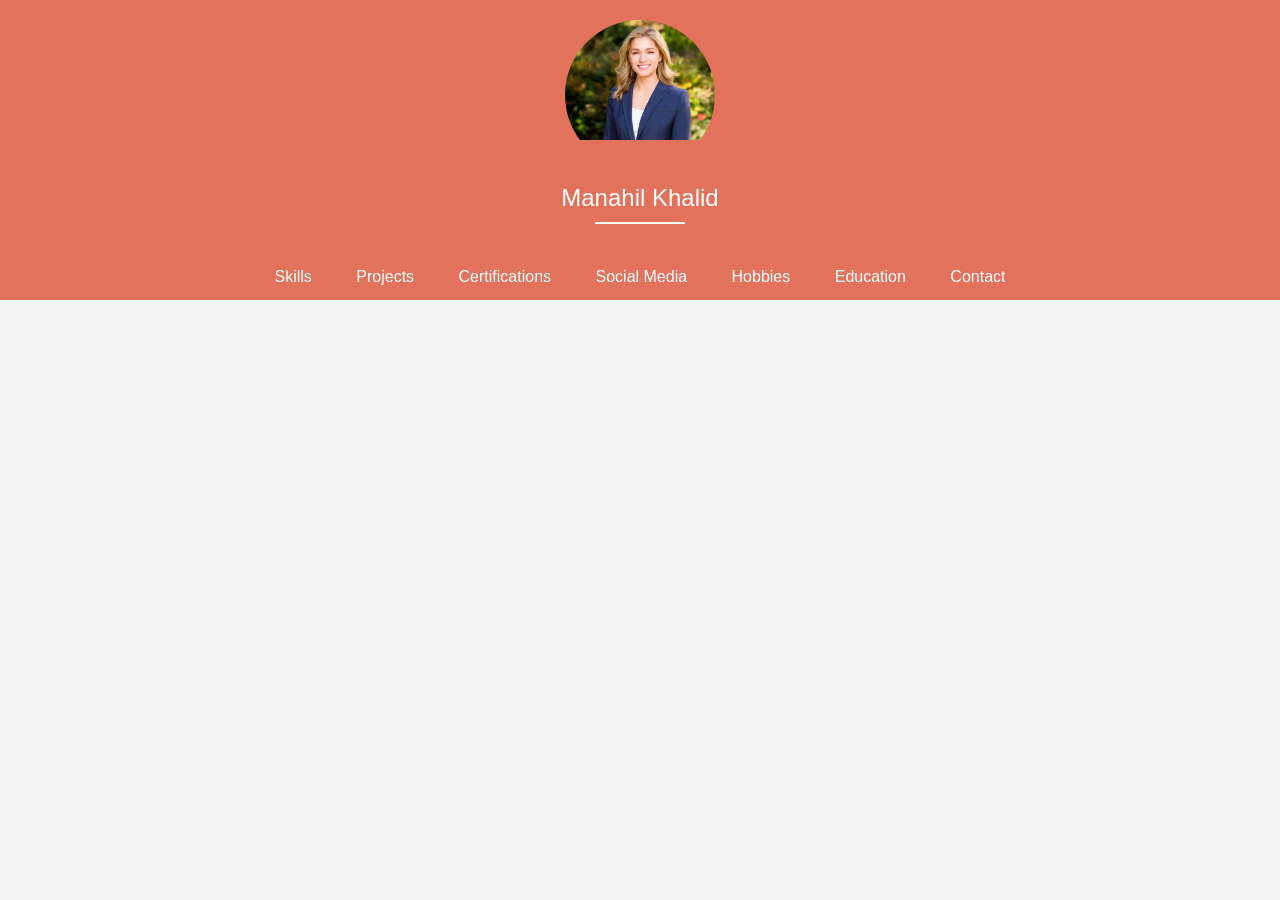
<file: index.html>
<!DOCTYPE html>
<html lang="en">
<head>
    <meta charset="UTF-8">
    <meta name="viewport" content="width=device-width, initial-scale=1.0">
    <title>Professional Profile</title>
    <link rel="stylesheet" href="Part_A.css">
    <link rel="stylesheet" href="https://cdnjs.cloudflare.com/ajax/libs/font-awesome/6.0.0-beta3/css/all.min.css">
    <script defer src="Part_A.js"></script>
</head>
<body>
    <div class="container">
        <div class="circle">
            <img id="profile-picture" alt="Profile Image">
        </div>
        <div class="top" id="profile-name"></div>
        <hr class="profile-line">
    </div>
    <nav>
        <ul class="nav-links">
            <li><a href="#skills" data-target="skills">Skills</a></li>
            <li><a href="#projects" data-target="projects">Projects</a></li>
            <li><a href="#certifications" data-target="certifications">Certifications</a></li>
            <li><a href="#social-media" data-target="social-media">Social Media</a></li>
            <li><a href="#hobbies" data-target="hobbies">Hobbies</a></li>
            <li><a href="#education" data-target="education">Education</a></li>
            <li><a href="#contact" data-target="contact">Contact</a></li>
        </ul>
    </nav>
    <div class="main">
        <section id="education"></section>
        <section id="projects"></section>
        <section id="skills"></section>
        <section id="hobbies"></section>
        <section id="contact"></section>
        <section id="social-media"></section>
        <section id="certifications"></section>
    </div>
</body>
</html>
</file>
<file: Part_A.css>
body {
    font-family: Arial, sans-serif;
    margin: 0;
    padding: 0;
    background-color: #f4f4f4;
}

.container {
    text-align: center;
    padding: 20px;
    background-color: #E2725B;
    color: white;
}

.profile-line {
    width: 90px; 
    height: 2px;
    background-color: #fff;
    margin: 10px auto;
    border: none; 
}

.circle {
    display: inline-block;
    border-radius: 50%;
    overflow: hidden;
    width: 150px;
    height: 150px;
    margin: 0 auto;
}

.circle img {
    width: 100%;
    height: auto;
}

.top {
    font-size: 24px;
    margin: 10px 0;
}

.top-line {
    width: 90px;
    height: 2px;
    background-color: #fff;
    margin: 10px auto;
}

nav {
    background-color: #E2725B;
    color: white;
}

.nav-links {
    list-style: none;
    padding: 0;
    margin: 0;
    text-align: center;
}

.nav-links li {
    display: inline;
}

.nav-links a {
    color: white;
    text-decoration: none;
    padding: 14px 20px;
    display: inline-block;
    transition: color 0.3s;
}

.nav-links a:hover,
.nav-links a.active {
    color: #FFD3AC;
}

.main {
    padding: 20px;
    margin: 0 auto;
    color: #3d3d3d;
    max-width: 800px;
}

.main > section {
    display: none;
    margin-bottom: 20px;
}

.main > section.active {
    display: block;
}

h2 {
    border-bottom: 2px solid #333;
    padding-bottom: 10px;
    margin-bottom: 20px;
    font-size: 24px;
}

ul {
    list-style: none;
    padding: 0;
}

li {
    margin-bottom: 10px;
}

strong {
    font-weight: bold;
}

em {
    font-style: italic;
}

.skills-container {
    display: flex;
    justify-content: space-between;
}

.hard-skills,
.soft-skills {
    width: 45%;
}

.contact, .social-media {
    margin-top: 20px;
}

@media (max-width: 600px) {
    .skills-container {
        flex-direction: column;
    }
    
    .hard-skills,
    .soft-skills {
        width: 100%;
    }
}
section {
    background-color: #FFD3AC;
    padding: 20px; 
    border-radius: 8px;
    margin-bottom: 20px;
}

#education {
    background-color: #FFD3AC;
}

#projects {
    background-color: #FFD3AC;
}

#objective {
    background-color: #FFD3AC;
}

#hobbies {
    background-color: #FFD3AC;
}

#contact {
    background-color: #FFD3AC;
}

#social-media {
    background-color: #FFD3AC;
}

#certifications {
    background-color: #FFD3AC;
}
</file>
